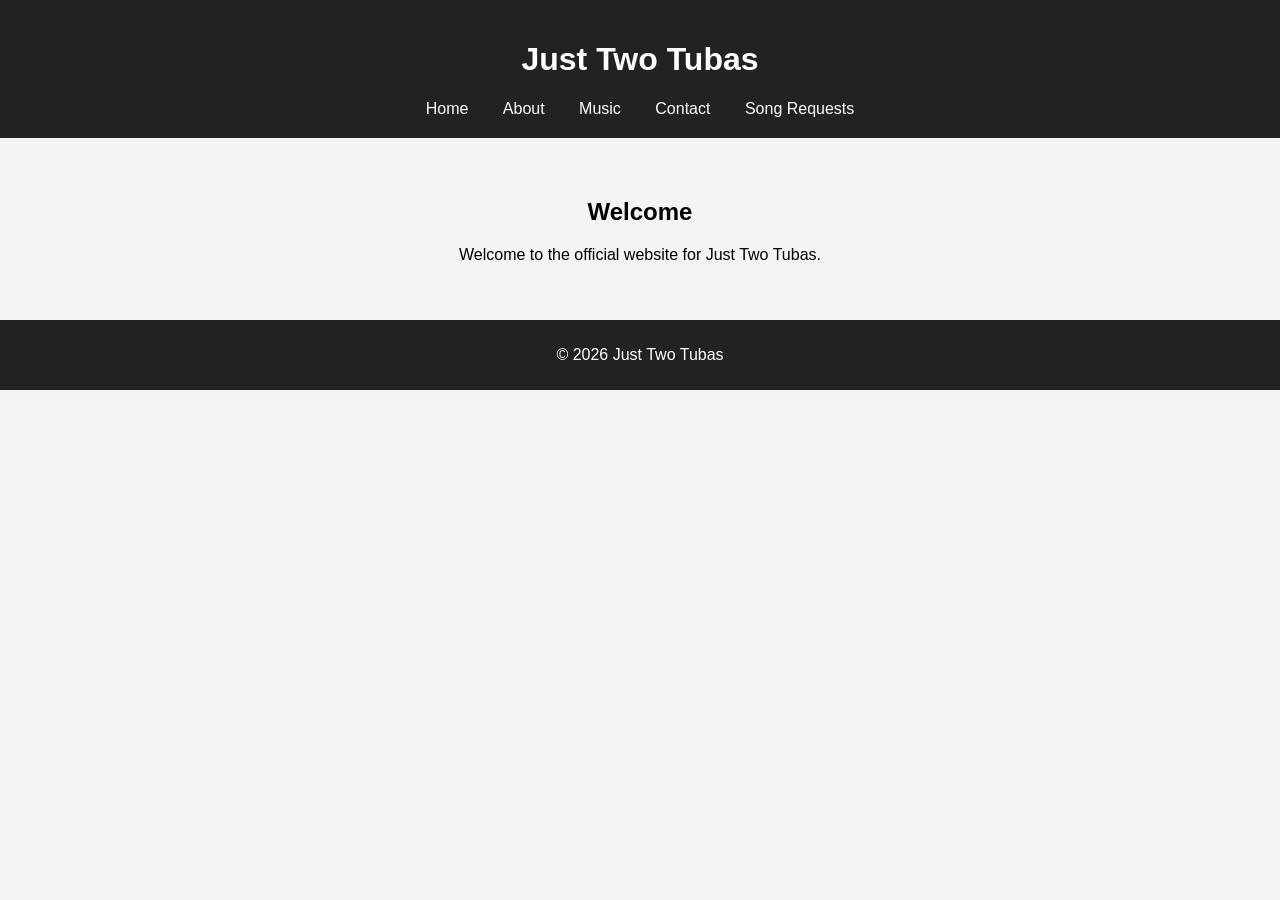
<file: index.html>
<!DOCTYPE html>
<html lang="en">
<head>
<meta charset="UTF-8">
<meta name="viewport" content="width=device-width, initial-scale=1.0">
<title>Just Two Tubas</title>
<link rel="stylesheet" href="style.css">
</head>

<body>

<header>
<h1>Just Two Tubas</h1>
<nav>
<a href="index.html">Home</a>
<a href="about.html">About</a>
<a href="music.html">Music</a>
<a href="contact.html">Contact</a>
<a href="requests.html">Song Requests</a>
</nav>
</header>

<main>
<h2>Welcome</h2>
<p>Welcome to the official website for Just Two Tubas.</p>
</main>

<footer>
<p>© 2026 Just Two Tubas</p>
</footer>

</body>
</html>
</file>
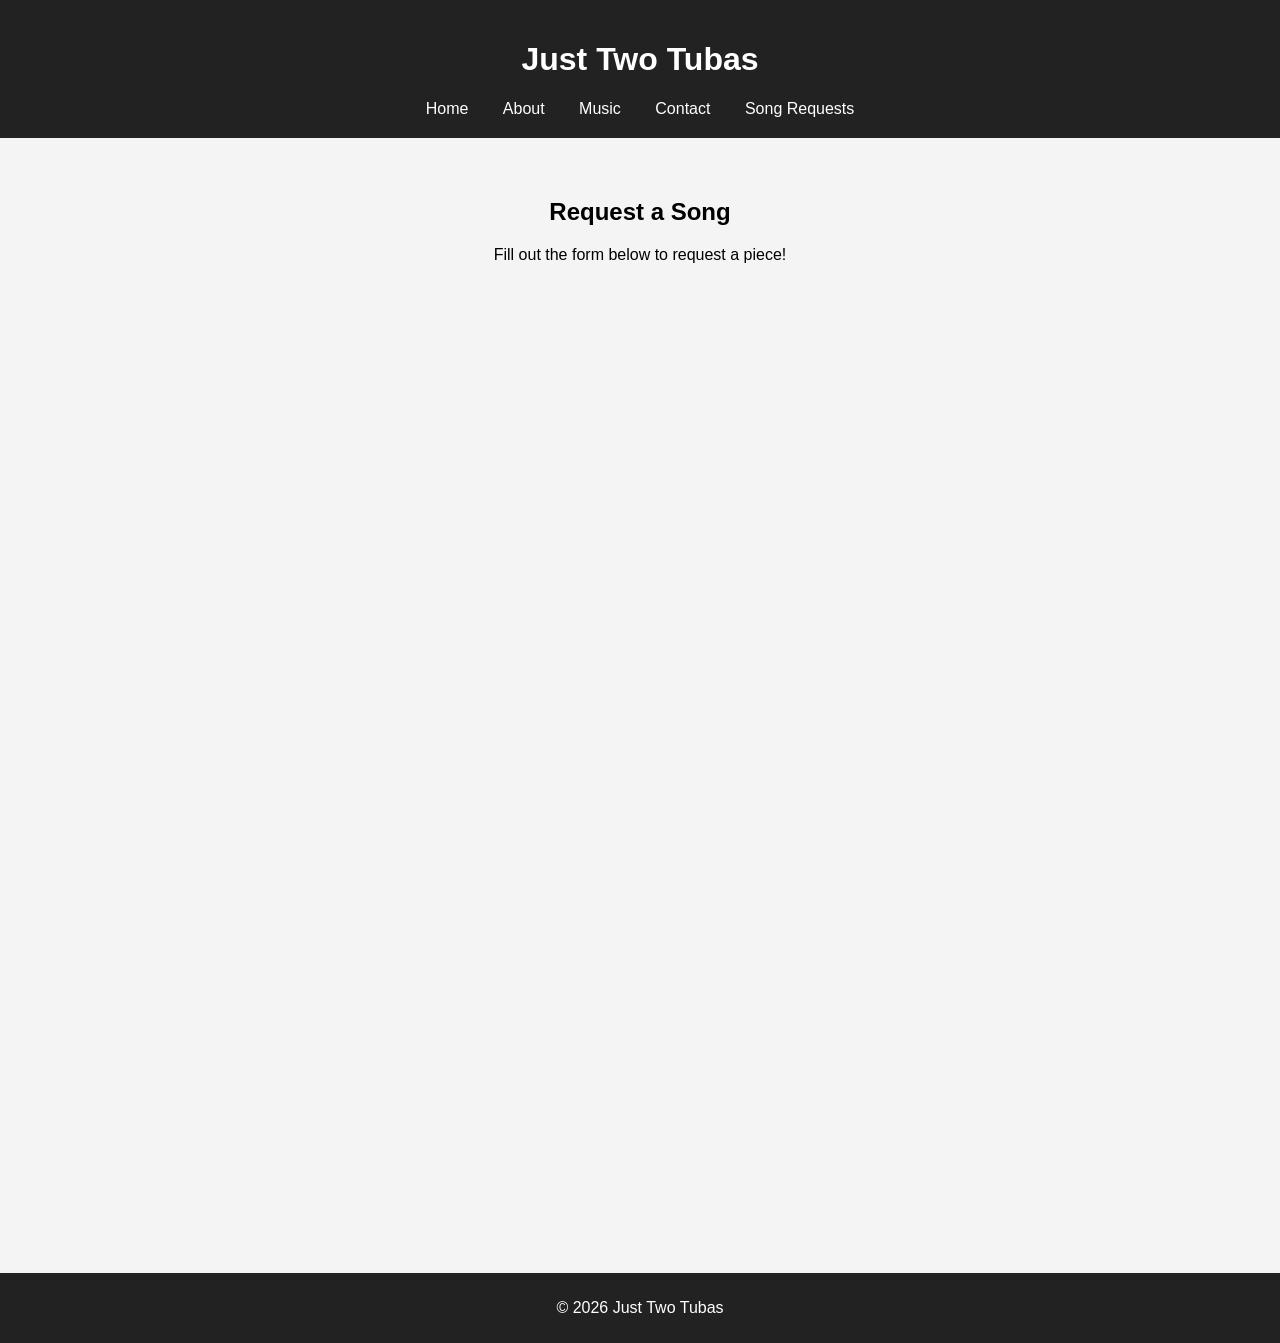
<file: requests.html>
<!DOCTYPE html>
<html lang="en">

<head>
<meta charset="UTF-8">
<title>Song Requests - Just Two Tubas</title>
<link rel="stylesheet" href="style.css">
</head>

<body>

<header>
<h1>Just Two Tubas</h1>

<nav>
<a href="index.html">Home</a>
<a href="about.html">About</a>
<a href="music.html">Music</a>
<a href="contact.html">Contact</a>
<a href="requests.html">Song Requests</a>
</nav>

</header>

<main>

<h2>Request a Song</h2>
<p>Fill out the form below to request a piece!</p>

<iframe src="https://docs.google.com/forms/d/e/1FAIpQLSdXtqfnseqqnSPfKOO1BQiqYcAcOkACBbMo5ijJXuMxb9_Jrw/viewform?embedded=true" width="640" height="949" frameborder="0" marginheight="0" marginwidth="0">Loading…</iframe>

</main>

<footer>
<p>© 2026 Just Two Tubas</p>
</footer>

</body>

</html>
</file>
<file: style.css>
body{
font-family: Arial, sans-serif;
margin:0;
background:#f4f4f4;
}

header{
background:#222;
color:white;
padding:20px;
text-align:center;
}

nav a{
color:white;
margin:0 15px;
text-decoration:none;
}

main{
padding:40px;
text-align:center;
}

footer{
background:#222;
color:white;
text-align:center;
padding:10px;
}
</file>
